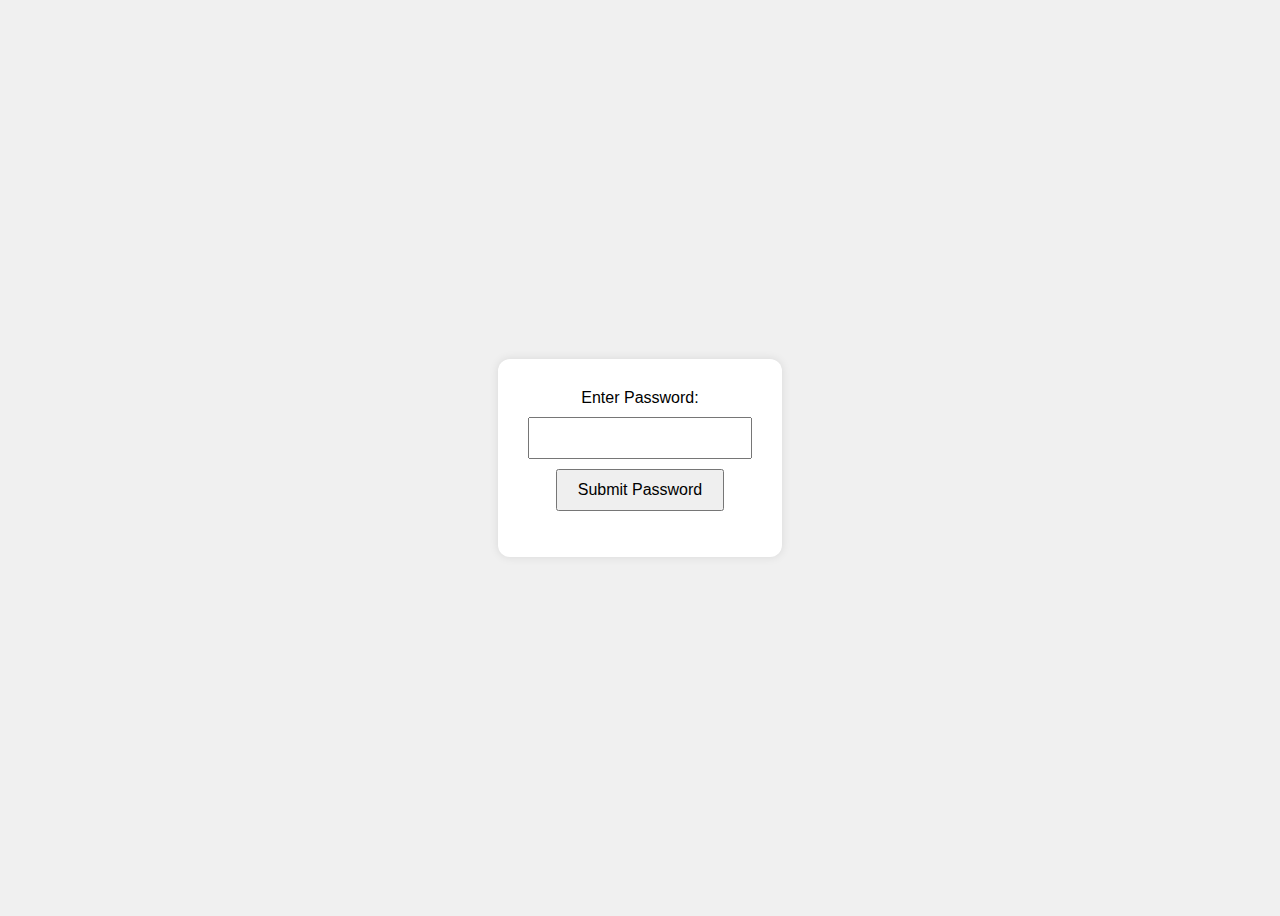
<file: index.html>
<!DOCTYPE html>
<html lang="en">
<head>
  <meta charset="UTF-8" />
  <meta name="viewport" content="width=device-width, initial-scale=1.0"/>
  <title>Password Page</title>
  <style>
    body {
      display: flex;
      height: 100vh;
      align-items: center;
      justify-content: center;
      font-family: Arial, sans-serif;
      background-color: #f0f0f0;
    }
    .container {
      text-align: center;
      background: white;
      padding: 30px;
      border-radius: 12px;
      box-shadow: 0 0 10px rgba(0,0,0,0.1);
    }
    input {
      padding: 10px;
      margin-top: 10px;
      font-size: 16px;
      width: 200px;
    }
    button {
      margin-top: 10px;
      padding: 10px 20px;
      font-size: 16px;
      cursor: pointer;
    }
  </style>
</head>
<body>
  <div class="container">
    <label for="password">Enter Password:</label><br/>
    <input type="password" id="password"/><br/>
    <button onclick="checkPassword()">Submit Password</button>
    <p id="message" style="color:red; margin-top:10px;"></p>
  </div>

  <script>
    function checkPassword() {
      const input = document.getElementById("password").value;
      const message = document.getElementById("message");
      if (input === "hello") {
        window.location.href = "hello.html";
      } else {
        message.textContent = "Incorrect password.";
      }
    }
  </script>
</body>
</html>
<!-- hello.html -->
</file>
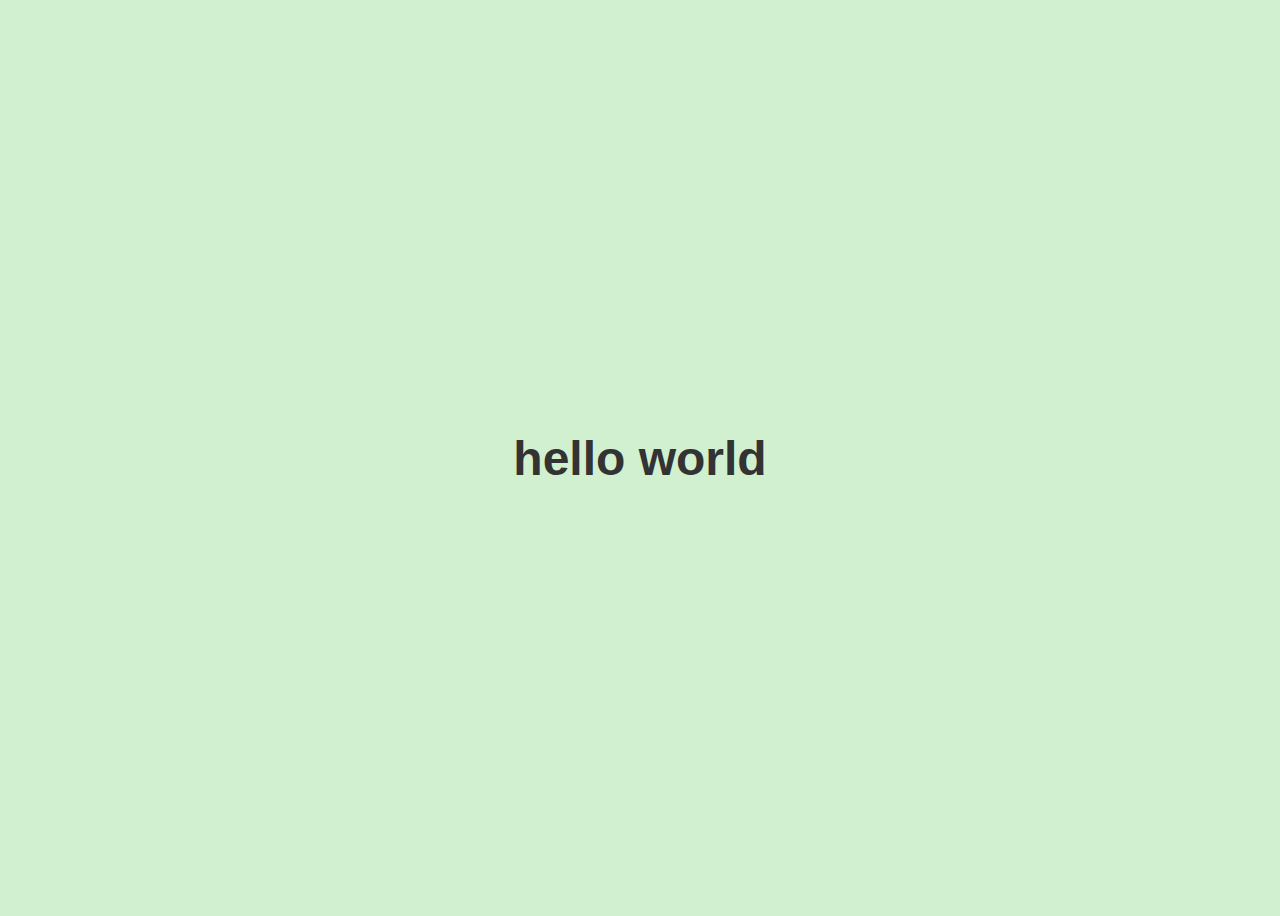
<file: hello.html>
<!DOCTYPE html>
<html lang="en">
<head>
  <meta charset="UTF-8" />
  <title>Hello Page</title>
  <style>
    body {
      display: flex;
      height: 100vh;
      align-items: center;
      justify-content: center;
      font-family: Arial, sans-serif;
      background-color: #d0f0d0;
    }
    h1 {
      font-size: 3rem;
      color: #333;
    }
  </style>
</head>
<body>
  <h1>hello world</h1>
</body>
</html>
</file>
